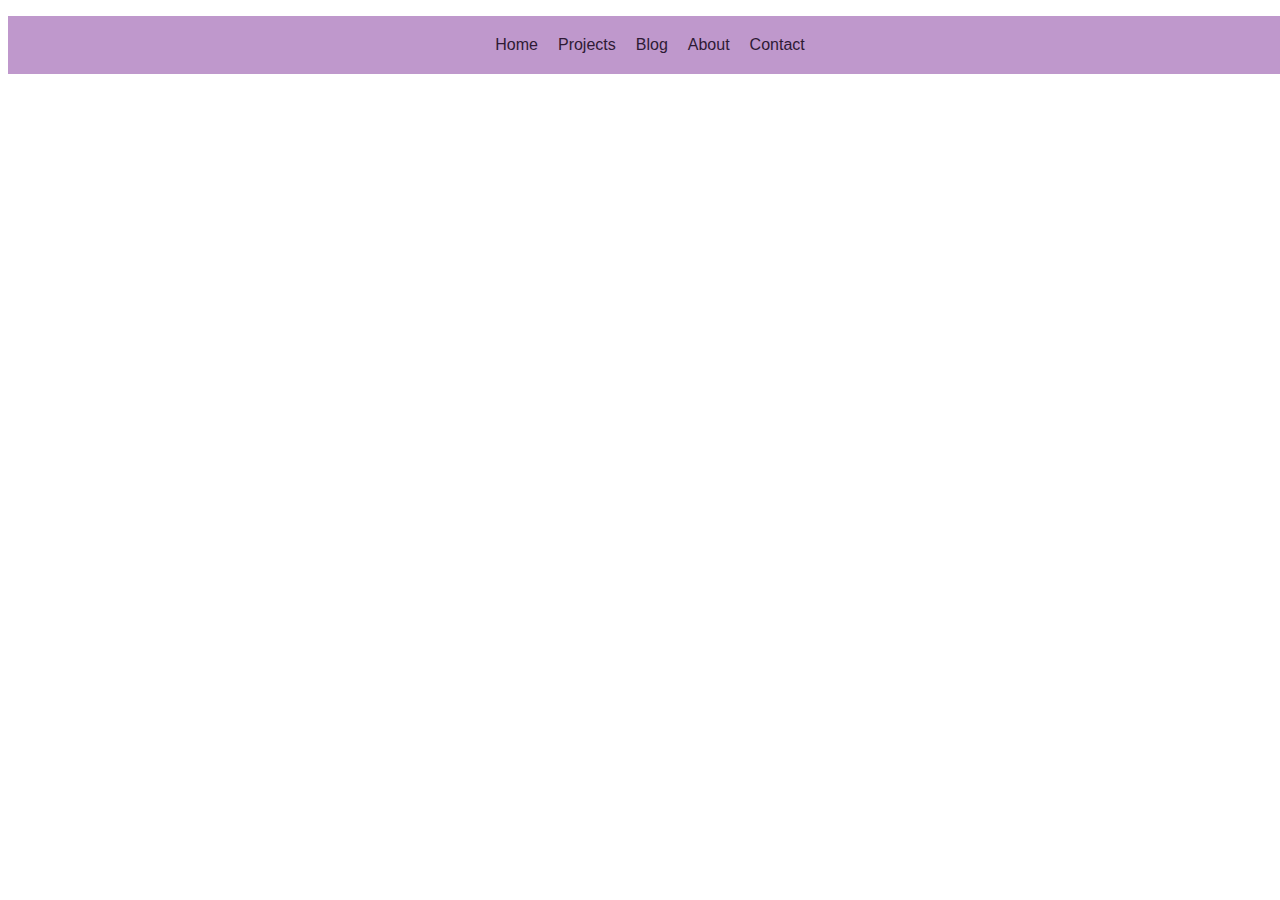
<file: index.html>
<!DOCTYPE html>
<html lang="en">
	<head>
		<meta charset="UTF-8" />
		<meta name="viewport" content="width=device-width, initial-scale=1.0" />
		<link rel="stylesheet" href="https://lyssapearl.github.io/resources/css/style.css" type="text/css" />
		<title>Alyssa's Programming Portfolio</title>
	</head>
	<body>
		<header>
			<nav>
				<ul class="nav-menu">
					<li class="nav-button">Home</li>
					<li class="nav-button">Projects</li>
					<li class="nav-button">Blog</li>
					<li class="nav-button">About</li>
					<li class="nav-button">Contact</li>
				</ul>
			</nav>
		</header>
		<content> </content>
	</body>
</html>
</file>
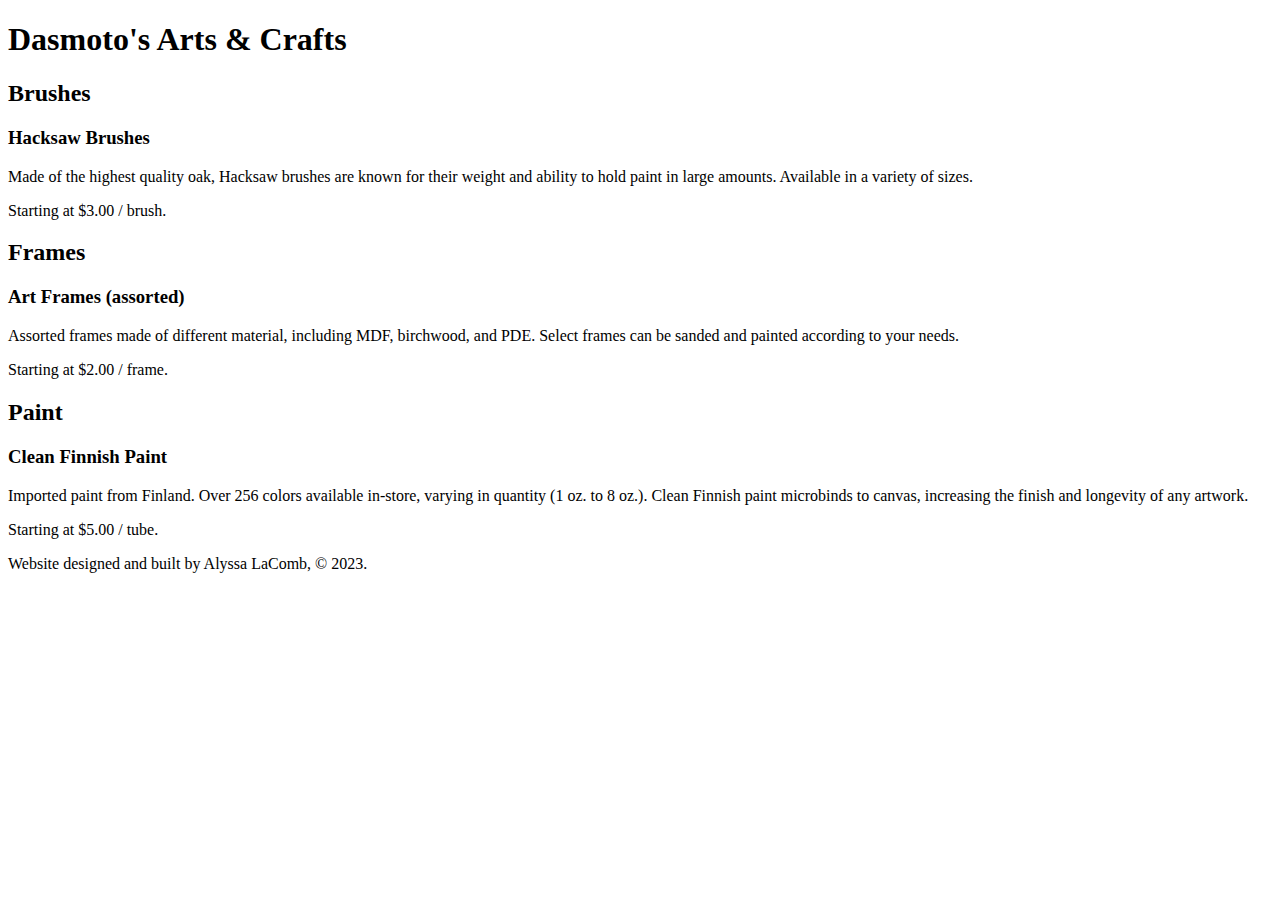
<file: dasmotos.html>
<!DOCTYPE html>
<html lang="en">
	<head>
		<meta charset="UTF-8" />
		<meta name="viewport" content="width=device-width, initial-scale=1.0" />
		<title>Dasmoto's Arts & Crafts</title>
		<link
			rel="stylesheet"
			href="https://lyssapearl.github.io/dasmotostyles.css"
			type="text/css" />
	</head>
	<body>
		<header class="top-header">
			<h1>Dasmoto's Arts & Crafts</h1>
		</header>
		<article>
			<section class="brushes">
				<h2>Brushes</h2>
				<h3>Hacksaw Brushes</h3>
				<p>
					Made of the highest quality oak, Hacksaw brushes are known for their weight and ability to
					hold paint in large amounts. Available in a variety of sizes.
				</p>
				<span class="price">Starting at $3.00 / brush.</span>
			</section>
			<section class="frames">
				<h2>Frames</h2>
				<h3>Art Frames (assorted)</h3>
				<p>
					Assorted frames made of different material, including MDF, birchwood, and PDE. Select
					frames can be sanded and painted according to your needs.
				</p>
				<span class="price">Starting at $2.00 / frame.</span>
			</section>
			<section class="paint">
				<h2>Paint</h2>
				<h3>Clean Finnish Paint</h3>
				<p>
					Imported paint from Finland. Over 256 colors available in-store, varying in quantity (1
					oz. to 8 oz.). Clean Finnish paint microbinds to canvas, increasing the finish and
					longevity of any artwork.
				</p>
				<span class="price">Starting at $5.00 / tube.</span>
			</section>
		</article>
		<footer>
			<p>Website designed and built by Alyssa LaComb, &copy; 2023.</p>
		</footer>
	</body>
</html>
</file>
